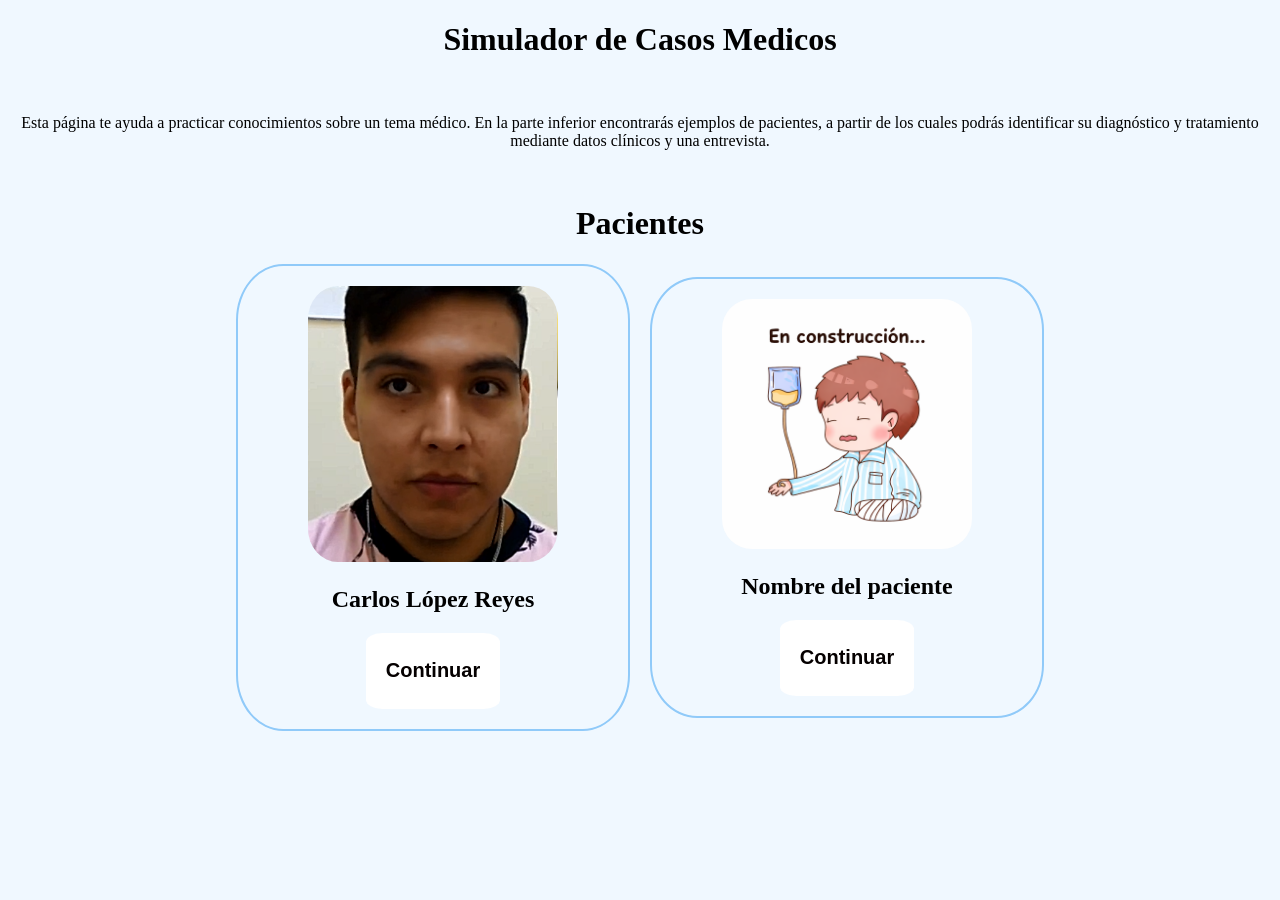
<file: index.html>
<!DOCTYPE HTML>
<html>
    <head>
        <meta charset="UTF-8">
        <meta name="viewport" content="width=device-width, initial-scale=1.0">

        <link rel="stylesheet" href="css/Style.css">
        
        <title>Simulador de Casos Medicos</title>

    </head>
    <body>
        <h1>Simulador de Casos Medicos</h1>
        <br>
        <p>Esta página te ayuda a practicar conocimientos sobre un tema médico. En la parte inferior encontrarás ejemplos de pacientes, a partir de los cuales podrás identificar su diagnóstico y tratamiento mediante datos clínicos y una entrevista.</p>
        <br>
        <h1 class="titulo">Pacientes</h1>
        <div class="pacientes">
            <div class="paciente">
                <img src="multimedia/perfil_p1.png">
                <h2>Carlos López Reyes</h2>
                <a href="paciente_1.html">
                    <button class="continuar"><h2>Continuar</h2></button>
                </a>
                
                
            </div>
            <div class="paciente">
                <img src="multimedia/paciente_c.png">
                <h2>Nombre del paciente</h2>
                <button class="continuar" onlick=""><h2>Continuar</h2></button>
                
            </div>
        </div>
    </body>
    
</html>
</file>
<file: css/Style.css>
body{
    background-color: #F0F8FF;
    

}
.continuar{
    background: #ffffff;
    color: #050000;
    border-radius: 12%;
    

}
img{
    max-width: 250px;
    height: auto;
    border-radius: 12%;
}
.pacientes{
    display: flex;
    justify-content: center;
    align-items: center;
    text-align: center;    
    gap: 20px;


}
.paciente{
    background-color: #F0F8FF;
    gap: 20px;
    padding: 20px;
    flex: 2;
    max-width: 350px;
    align-items: center;
    justify-content: center;
    border-radius: 12%;
    border: 2px solid #90caf9;
    min-height: auto;

}
button{
    padding: 10px 20px;
    border: none;
    background: #f0f8ff;
    cursor: pointer;
    border-radius: 12%;
}
button:hover{
    background: #90caf9;

}
h1,h2{
    text-align: center;
}
p{
    text-align: center;
    font-size: 1rem; 
}
@media (max-width: 768px){
    .pacientes{
        flex-direction: column;
    }
}
</file>
